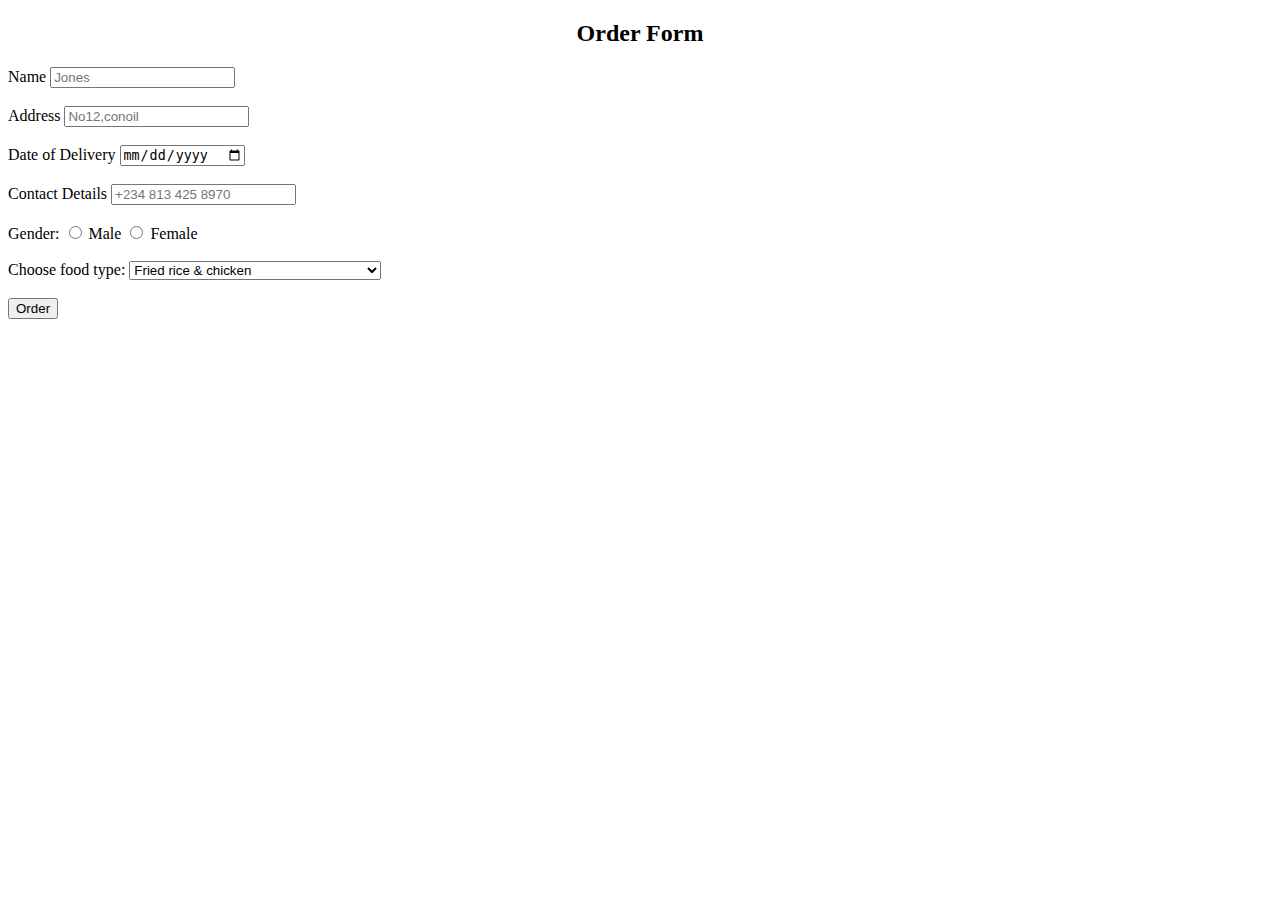
<file: Form.html>
<!DOCTYPE html>
<html lang="en">
  <head>
    <meta charset="UTF-8" />
    <meta name="viewport" content="width=device-width, initial-scale=1.0" />
    <title>Order Form</title>
  </head>
  <body>
    <form action="/sucess.html">
      <center><h2>Order Form</h2></center>
      <label for="Name">Name</label>
      <input type="text" name="name" id="Name" placeholder="Jones" required />
      <br />
      <br />
      <label for="Address">Address</label>
      <input type="text" name="Address" id="lname" placeholder="No12,conoil" />
      <br />
      <br />
      <label for="Date of Delivery">Date of Delivery</label>
      <input
        type="date"
        name="Date of Delivery"
        id="dod"
        placeholder="12/8/2025"
      />
      <br /><br />
      <label for="contact details"> Contact Details</label>
      <input type="text" name="Number" id="N" placeholder="+234 813 425 8970" />
      <br /><br />
      <label for="Gender:"> Gender:</label>
      <input type="radio" name="Male" id="Male" />
      <label for="Male"> Male</label>
      <input type="radio" name="Female" id="female" />
      <label for="Female"> Female</label> <br />
      <br />
      <label for="Choose food type">Choose food type:</label>
      <select name="" id="">
        <option value="Fried rice & chicken">Fried rice & chicken</option>
        <option value="Semo & Egusi soup with meat">
          Semo& Egusi soup with meat
        </option>
        <option value="Amala,ewedu and soup with goat meat">
          Amala,ewedu and soup with goat Meat
        </option>
        <option value="Eba wit assorted Vegetable">
          Eba with assorted Vegetable
        </option>
        <option value="Jollof rice combo with chicken and drink">
          Jollof rice Combo with chicken& drink
        </option>
        <option value="Peppersoup">Peppersoup</option>
        <option value="Grilled Fish">Grilled Fish</option>
        <option value="Chicken-Burger-with-Chips">
          Chicken-Burger-with-Chips
        </option>
        <option value="Chicken and chips">Chicken and Chips</option>
        <option value="iyan &Egusi with Fish">Iyan&Egusi soup wit fish</option>
        <option value="crispy chicken">Crispy chicken</option>
      </select>
      <br />
      <br />
      <button type="submit">Order</button>
    </form>
  </body>
</html>
</file>
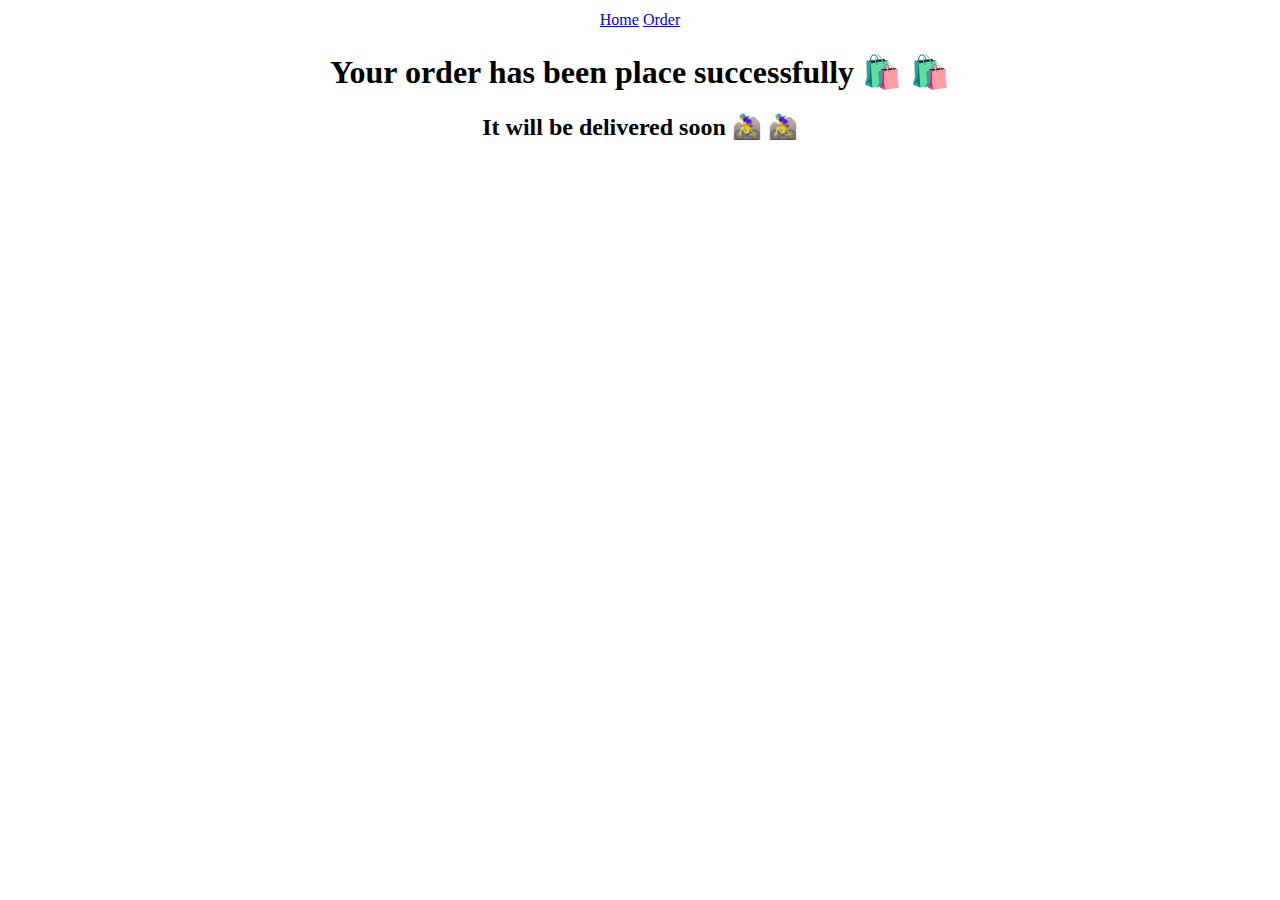
<file: sucess.html>
<!DOCTYPE html>
<html lang="en">
  <head>
    <meta charset="UTF-8" />
    <meta name="viewport" content="width=device-width, initial-scale=1.0" />
    <title>success page</title>
  </head>
  <body>
    <center>
      <nav>
        <table>
          <tr>
            <td><a href="index.html">Home</a></td>
            <td><a href="Form.html">Order</a></td>
          </tr>
        </table>
      </nav>
    </center>
    <center>
      <h1>Your order has been place successfully 🛍️ 🛍️</h1>
      <h2>It will be delivered soon 🚵‍♀️ 🚵‍♀️</h2>
    </center>
  </body>
</html>
</file>
